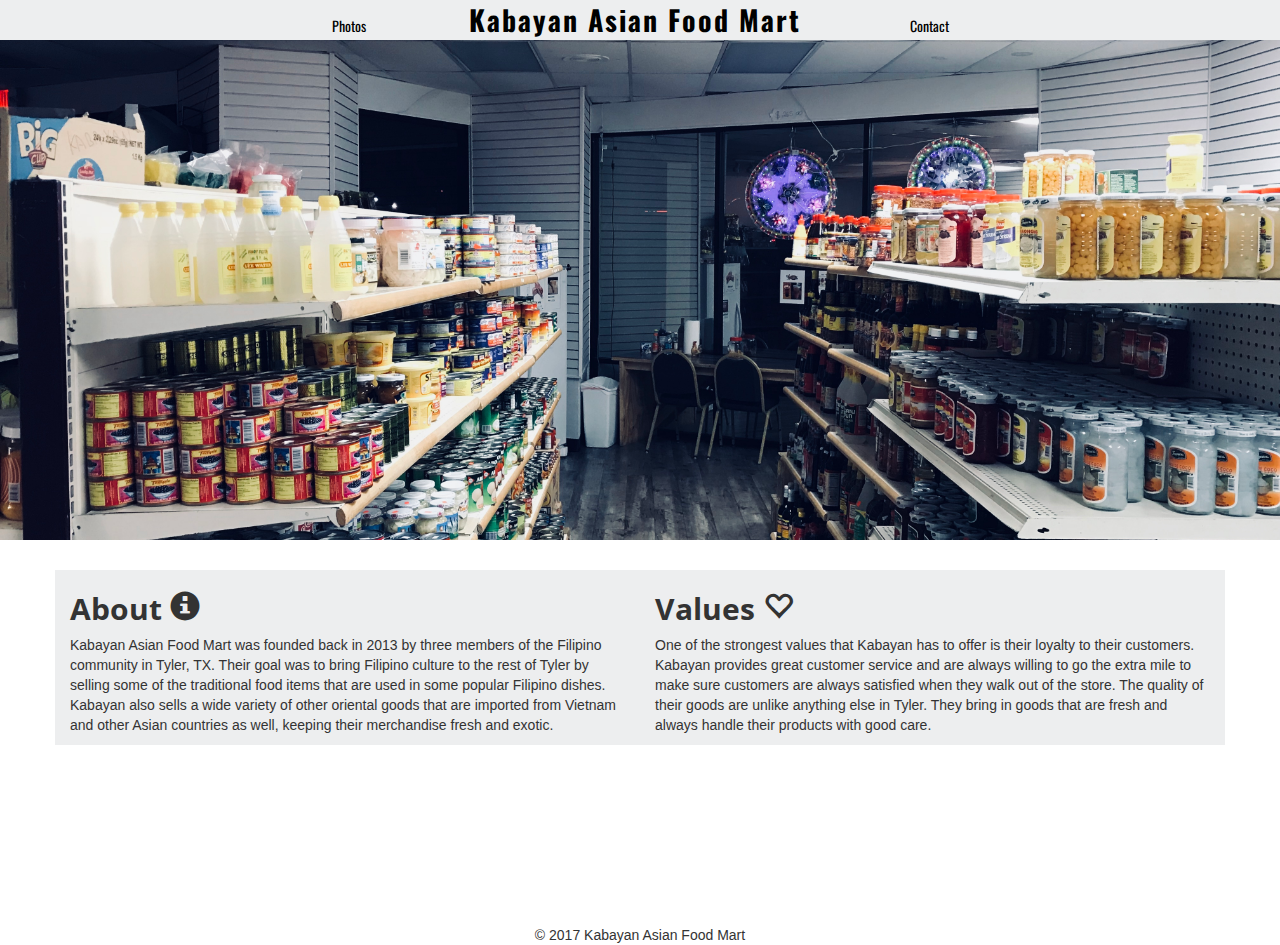
<file: index.html>
<!DOCTYPE html>
<html>
<head>
<link rel="stylesheet" type="text/css" href="style.css">
<link href="https://fonts.googleapis.com/css?family=Open+Sans+Condensed:300|Oswald|Roboto" rel="stylesheet">
<link href="https://maxcdn.bootstrapcdn.com/bootstrap/3.3.7/css/bootstrap.min.css" rel="stylesheet" integrity="sha384-BVYiiSIFeK1dGmJRAkycuHAHRg32OmUcww7on3RYdg4Va+PmSTsz/K68vbdEjh4u" crossorigin="anonymous">
<title> Kabayan Asian Food Mart </title>
</head>
<body>
  <!--Initial header -->
  <div class="header-nav">
  <ul>
    <li><a href="photos.html"> Photos </a></li>
    <li class="logo"><a href="index.html"><strong> Kabayan Asian Food Mart </strong></a></li>
    <li><a href="contact.html" id="contact"> Contact </a></li>
  </ul>
</div>
<!-- banner image -->
<div class="jumbotron">

</div>
<!-- Content of website (about, values, etc.) -->
  <div class="container">
    <div class="row">
  <div class="col-md-6">
  <h2><strong> About </strong> <span class="glyphicon glyphicon-info-sign" aria-hidden="true"></span> </h2>
  <p> Kabayan Asian Food Mart was founded back in 2013 by three members of the Filipino community in Tyler, TX.
    Their goal was to bring Filipino culture to the rest of Tyler by selling some of the traditional food items that are used in
    some popular Filipino dishes. Kabayan also sells a wide variety of other oriental goods that are imported from Vietnam and other 
    Asian countries as well, keeping their merchandise fresh and exotic. 
    
    </p>
</div>
<div class="col-md-6">
  <h2><strong> Values </strong> <span class="glyphicon glyphicon-heart-empty" aria-hidden="true"></span> </h2>
  <p> One of the strongest values that Kabayan has to offer is their loyalty to their customers. Kabayan provides great customer service
  and are always willing to go the extra mile to make sure customers are always satisfied when they walk out of the store. The quality of
  their goods are unlike anything else in Tyler. They bring in goods that are fresh and always handle their products with good care. </p>
</div>
<br> </br>
<br> </br>
</div>
</div>
<!--footer-->
<div class="footer text-center">
<p> &copy; 2017 Kabayan Asian Food Mart </p>
</div>
</body>
</html>
</file>
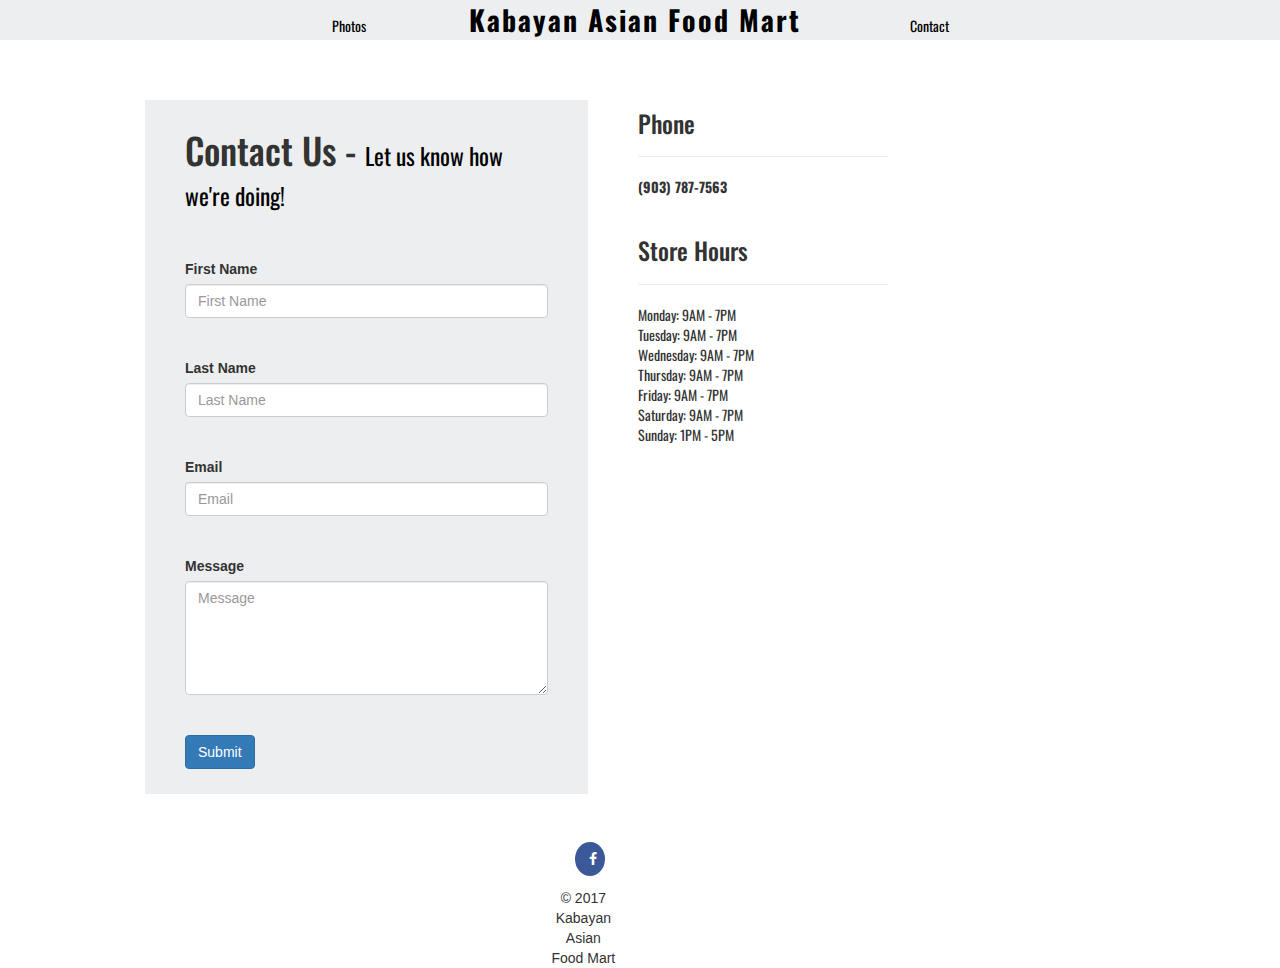
<file: contact.html>
<!DOCTYPE html>
<html>
<head>
  <meta charset="utf-8">
  <meta name="viewport" content="width=device-width, initial-scale=1, shrink-to-fit=no">
  <meta http-equiv="x-ua-compatible" content="ie=edge">
  <link rel="stylesheet" type="text/css" href="style.css">
  <title> Kabayan Asian Food Mart </title>
  <!--Google Fonts-->
  <link href="https://fonts.googleapis.com/css?family=Open+Sans+Condensed:300|Oswald" rel="stylesheet">
  <!--Bootstrap CDN-->
  <link href="https://maxcdn.bootstrapcdn.com/bootstrap/3.3.7/css/bootstrap.min.css" rel="stylesheet" integrity="sha384-BVYiiSIFeK1dGmJRAkycuHAHRg32OmUcww7on3RYdg4Va+PmSTsz/K68vbdEjh4u" crossorigin="anonymous">
  <!--Social Media Icon -->
  <link rel="stylesheet" href="https://cdnjs.cloudflare.com/ajax/libs/font-awesome/4.7.0/css/font-awesome.min.css">
</head>
<body>
<!--Initial header-nav -->
<div class="header-nav">
  <ul>
    <li><a href="photos.html"> Photos </a></li>
    <li class="logo"><a href="index.html"><strong> Kabayan Asian Food Mart </strong></a></li>
    <li><a href="contact.html" id="contact"> Contact </a></li>
  </ul>
</div>
<br></br>
<!--end of header-nav-->

<!--Main Content-->
<div class="col-md-5">
<div class="container-form">
<div class="contact">
<h1> Contact Us - <small> Let us know how we're doing! </small> </h1>
  <br></br>
<div class="form-group">
  <label> First Name </label>
  <input type="text" class="form-control" placeholder="First Name" id="first_name">
  <br></br>
  <label> Last Name </label>
  <input type="text" class="form-control" placeholder="Last Name" id="last_name">
  <br></br>
  <label> Email </label>
  <input type="email" class="form-control" placeholder="Email" id="email">
  <br></br>
  <label> Message </label>
  <textarea class="form-control" id="textarea" placeholder="Message" rows="5"></textarea>
  <br></br>
  <button type="submit" id="submit" class="btn btn-primary"> Submit </button>
</div>
</div>
</div>
</div>

<!--Google Map reference-->
<div class="col-md-6">
<div class="side-nav">
  <h3> Phone </h3>
  <hr>
  <strong> (903) 787-7563 </strong>
  <br></br>
  <h3> Store Hours </h3>
  <hr>
  <li> Monday: 9AM - 7PM </li>
  <li> Tuesday: 9AM - 7PM </li>
  <li> Wednesday: 9AM - 7PM </li>
  <li> Thursday: 9AM - 7PM </li>
  <li> Friday: 9AM - 7PM </li>
  <li> Saturday: 9AM - 7PM </li>
  <li> Sunday: 1PM - 5PM </li>
  <iframe id="google_map"
    width="500"
    height="300"
    frameborder="0" style="border:0"
    src="https://www.google.com/maps/embed/v1/place?key=AIzaSyAJeWNxhRu8vk07Qyh2_dl9AUhV6aJftaI
      &q=Kabayan+Asian+Food+Mart, Tyler+TX" allowfullscreen>
    </iframe>
  </div>
  <div class="footer text-center" id="contact-footer">
  <a class="btn btn-block btn-social btn-facebook" href="https://www.facebook.com/Kabayan-Asian-Food-Mart-545968495443219/">
    <span class="fa fa-facebook"></span>
  </a>
    <p>&copy; 2017 Kabayan Asian Food Mart</p>
  </div>
</div>
<!--End of Google Map reference-->

<!-- SCRIPTS -->
<!-- JQuery -->
<!--<script type="text/javascript" src="js/jquery-3.2.1.min.js"></script>-->
<!-- Bootstrap tooltips -->
<!--<script type="text/javascript" src="js/popper.min.js"></script>-->
<!-- Bootstrap core JavaScript -->
<!--<script type="text/javascript" src="js/bootstrap.min.js"></script>-->
<!-- MDB core JavaScript -->
<!--<script type="text/javascript" src="js/mdb.min.js"></script>-->
</body>
</html>
</file>
<file: style.css>
.contact {
  padding: 0 auto;
  margin: 10px 20px;
}

#contact-footer {
  position: relative;
  top: 750px;
}

.contact h1 {
  font-family: "Oswald", sans-serif;
}

.contact small {
  color: black;
}

.container {
  background-color: #edeeef;
}

.container h2 {
  font-family: "Open Sans Condensed", sans-serif;
}

.container-form {
  background-color: #edeeef;
  padding: 10px 20px;
  margin: 20px 30px;
  position: relative;
  left: 100px;
}

.btn-facebook {
  border-radius: 50%;
}

.fa {
  padding: 20px;
  font-size: 30px;
  width: 30px;
  text-align: center;
  text-decoration: none;
  margin: 5px 2px;
  border-radius: 80%;
}

.fa-facebook {
    padding:10px 14px;
    -o-transition:.5s;
    -ms-transition:.5s;
    -moz-transition:.5s;
    -webkit-transition:.5s;
    transition: .5s;
    background-color: #3B5998;
    color: white;
}
.fa-facebook:hover {
    background-color: black;
}

.footer {
  position: relative;
  top: 180px;
}

.header-nav {
  background-color: #edeeef;
}

.header-nav ul {
 font-family: "Oswald", sans-serif;
 text-align: center;
 margin: 0;
 padding: 0;
 /* background-image: url("../../Pictures/kabayan.jpg");
 background-size: cover;
 width: 100%;
 padding: 200px 0;
 margin: 0 auto; */
}

.header-nav li {
  display: inline;
  margin: 20px;
  padding: 20px;

}

.header-nav a {
  color: black;
  padding: 5px 5px;
  margin: 5px 5px;
}

.header-nav a:hover {
  text-decoration: none;
  transition: 0.2s;
  color: blue;
}

.header-nav #contact:hover {
  text-decoration: none;
  transition: 0.2s;
  color: #ffcc00;
}

.header-nav .logo {
  letter-spacing: 2px;
  font-size: 200%;
}

.header-nav .logo a:hover {
  color: black;
}

.jumbotron {
  background-image: url("kabayan_header.JPG");
  background-repeat: no-repeat;
  background-position: center;
  background-size: cover;
  height: 500px;
  position: relative;
}

.photo-content {
  text-align: center;
  transition: all .2s ease-in-out;
}

.photo-content img {
  border: 1px solid black;
  display: inline-block;
}

.photo-content img:hover {
  transform: scale(1.1);
}

.side-nav {
  position: relative;
  float: right;
  top: 0px;
  /*background-color: #edeeef;*/
  padding: 5px 10px;
  margin: 5px 10px;
  font-family: "Oswald", sans-serif
}

.side-nav #google_map {
    position: relative;
    top: 30px;
}

.side-nav hr {
  position: relative;
  left: -125px;
  width: 50%;
}

.side-nav li {
  position: relative;
  list-style: none;
}
</file>
